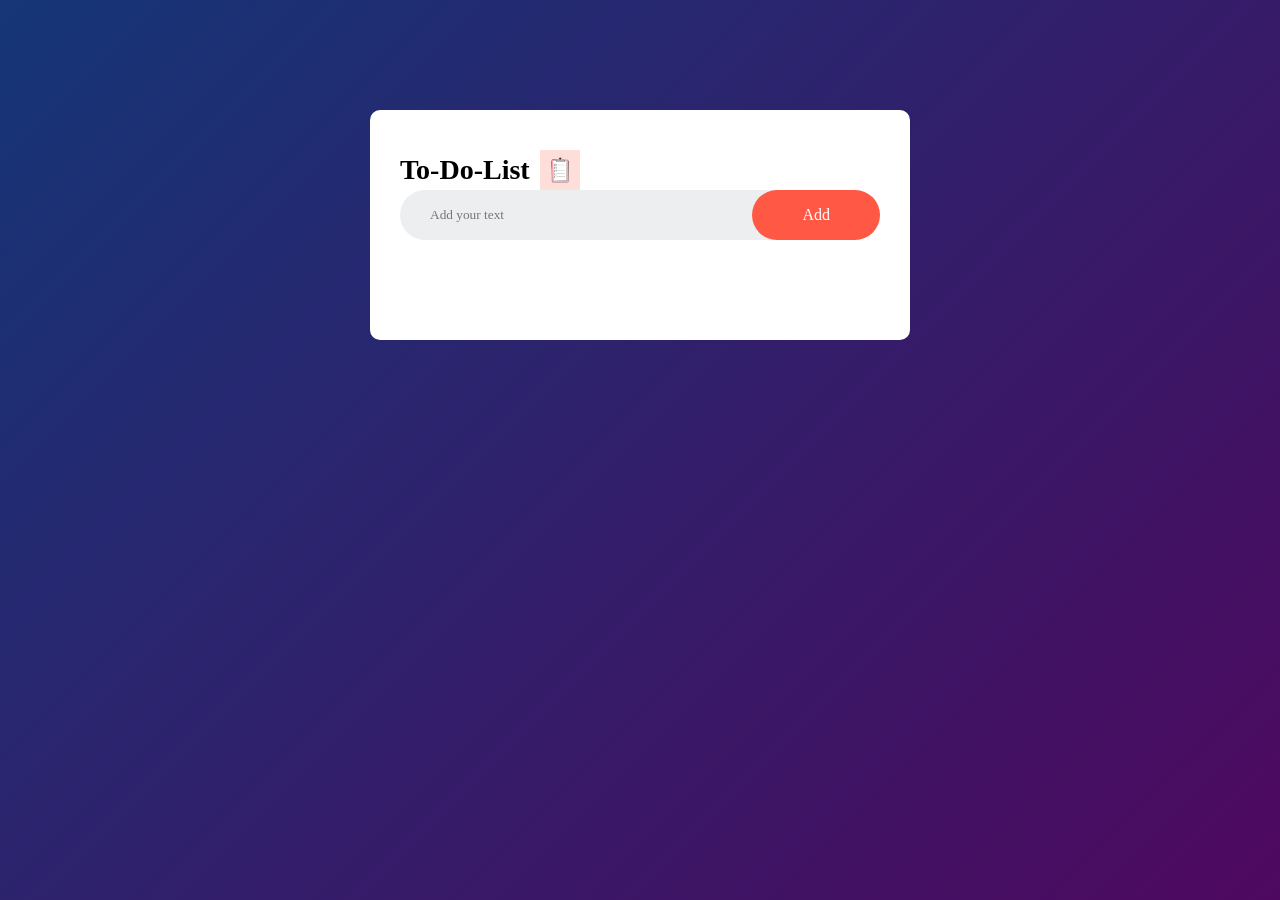
<file: index.html>
<!DOCTYPE html>
<html lang="en">
<head>
    <meta charset="UTF-8">
    <meta name="viewport" content="width=device-width, initial-scale=1.0">
    <title>Document</title>
    <link rel="stylesheet" href="to-do.css">

</head>

<body>
    <div class="container">
        <div class="todo-app">
            <h2>To-Do-List <img src="./to-do-list.jpg" class="icon"></h2>
            <div class="row">
                <input type="text" id="input-box" placeholder="Add your text">
                <button onclick="addTask()">Add</button>
            </div>
            <ul id="list-container">
                <!-- <li class="checked">Task 1</li>
                <li>Task 2</li>
                <li>Task 3</li> -->
            </ul>
        </div>
        
    </div>
<script src="to-d0.js"></script>
</body>
</html>
</file>
<file: to-do.css>
*{
    margin: 0;
    padding: 0;
    font-family: 'Times New Roman', Times, serif;
    box-sizing: border-box;
}

.container{
    width: 100%;
    min-height: 100vh;
    background: linear-gradient(135deg,#153677,#4e085f);
    padding: 10px;

}
.todo-app{
    width: 100%;
    max-width: 540px;
    background: white;
    margin: 100px auto 20px;
    padding: 40px 30px 70px ;
    border-radius: 10px;

}
.todo-app h2 {
    display: flex;
    align-items: center;
    gap: 10px;
    font-size: 28px;   /* like Google heading */
}

.todo-app h2 .icon {
    width: 40px;      /* medium size */
    height: auto;
}
.row{
    display: flex;
    align-items: center;
    justify-content: space-between;
    background: #edeef0;
    border-radius: 30px;
    padding-left: 20px;
    margin-bottom: 30px;


}
input{
    flex: 1;
    border: none;
    outline: none;
    background: transparent;
    padding: 10px;
    font-weight: 14px;
}
button{
    border: none;
    outline: none;
    padding: 16px 50px;
    background: #ff5945;
    color: #fff;
    font-size: 16px;
    cursor: pointer;
    border-radius: 40px;
}
ul li{
    list-style: none;
    font-size: 17px;
    padding: 12px 8px 12px 50px;
    cursor: pointer;
    user-select: none;
    position: relative;

}
ul li::before{
    content: " ";
    position: absolute;
    height: 28px;
    width: 28px;
    border-radius: 50%;
    background-image: url(./to-do-part3.jpg);
    background-position: center;
    top: 12px;
    background-size: cover;
    top:12px;
    left:8px


}

ul li.checked{color: #555;
    text-decoration: line-through;

}

ul li.checked::before{
    background-image: url(./part-4-to-do.jpg);

}
ul li span{
    position: absolute;
    right: 0;
    top: 5px;
    width:40px ;
    height: 40px;
    font-size: 22px;
    color:#555;
    line-height: 40px;
    text-align: center;
    border-radius: 50%;

}
ul li span:hover{
    background: #edeef0;
}
</file>
